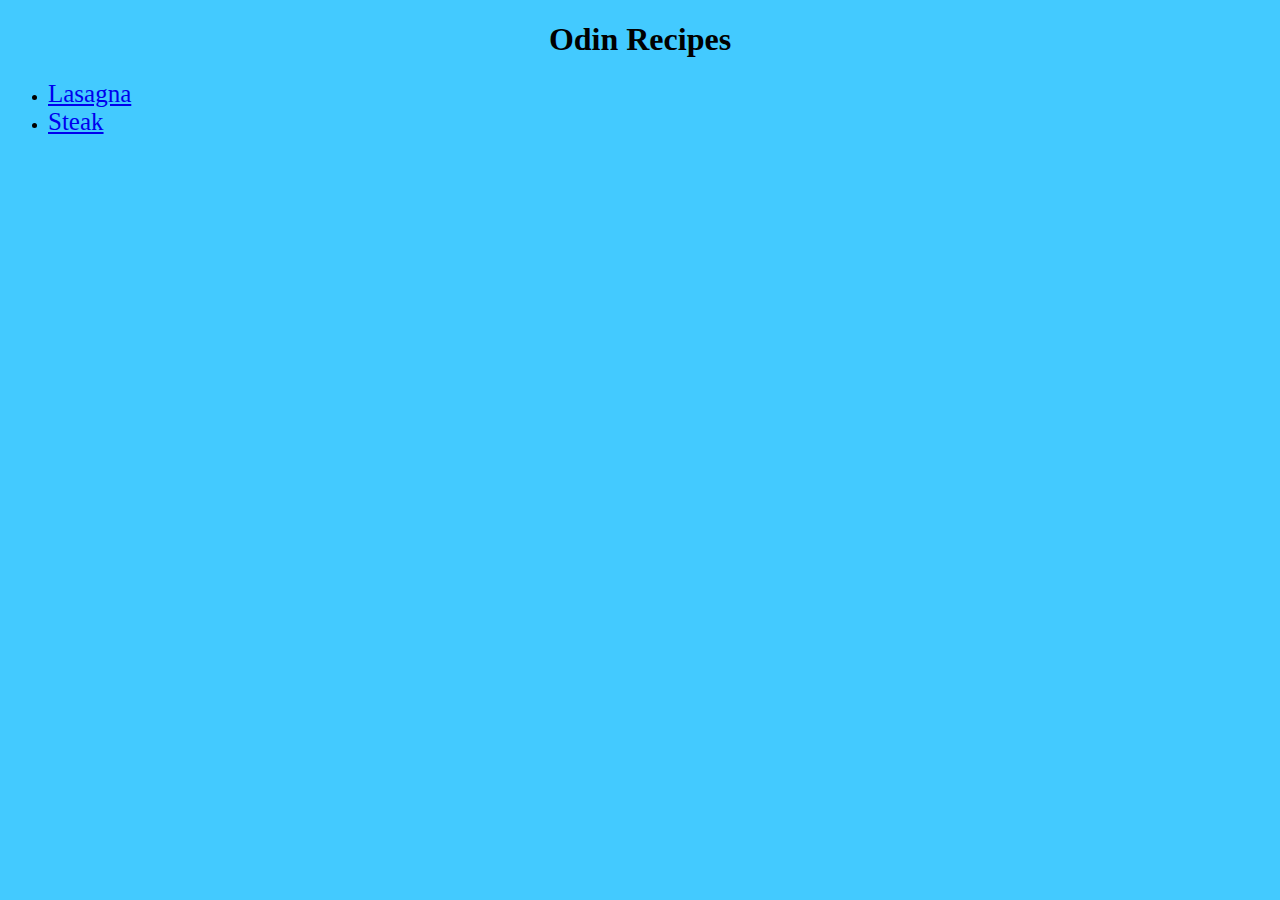
<file: index.html>
<!DOCTYPE html>
<html lang="en">
<head>
    <meta charset="UTF-8">
    <meta name="viewport" content="width=device-width, initial-scale=1.0">
    <title>Document</title>
    <link rel="stylesheet" href="style.css">
</head>
<body>
    <h1>Odin Recipes</h1>
    <ul>
    <li><div class="recipe lasagna"><a href="recipes/lasagna.html">Lasagna</a></div></li>
    <li><div class="recipe steak"><a href="recipes/steak.html">Steak</a></div></li>
   </ul>
</body>
</html>
</file>
<file: style.css>
h1 {
    text-align: center;
}

.recipe {
    font-size: 25px;
}

body {
    background: rgb(67, 202, 255);
}
</file>
